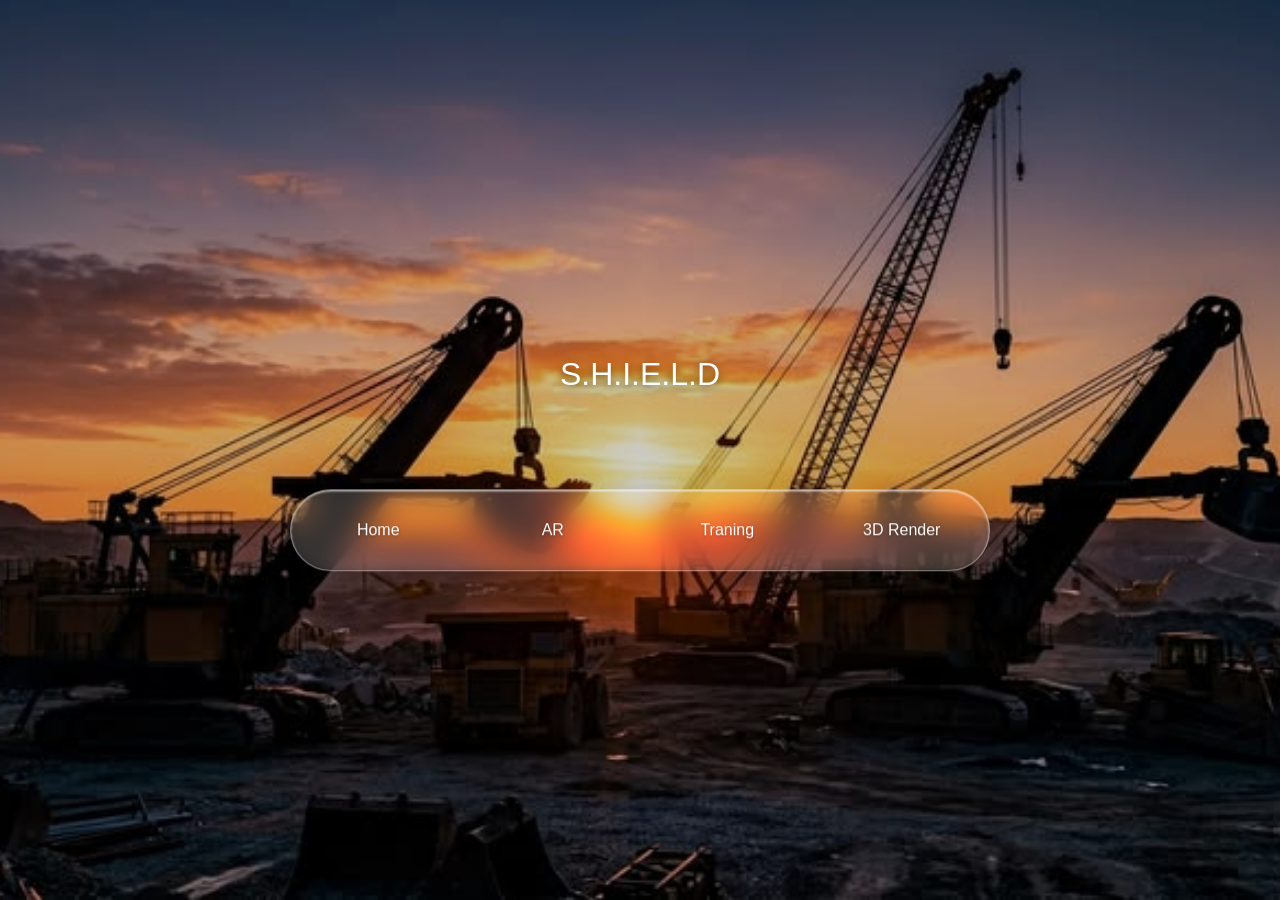
<file: index.html>
<!DOCTYPE html>
<html lang="en">
<head>
  <meta charset="UTF-8">
  <title>AR Mining safty</title>
  <link rel="stylesheet" href="https://public.codepenassets.com/css/normalize-5.0.0.min.css">
  <link rel="stylesheet" href="./style.css">
</head>
<body>
  <!-- The Preview Screen -->
  <iframe name="app-screen" id="app-screen" class="app-screen"></iframe>
  
  <!-- The Main Navigation UI -->
  <main id="main-ui">
    <header>
      <h2>S.H.I.E.L.D</h2>
    </header>
    <nav class="nav">
      <ul>
        <li><a href="iner/Home.html" target="app-screen" id="home">Home</a></li>
        <li><a href="iner/Ar.html" target="app-screen" id="project">AR</a></li>
        <li><a href="iner/Traning.html" target="app-screen" id="about">Traning</a></li>
        <li><a href="iner/3D Render.html" target="app-screen" id="how">3D Render</a></li>
      </ul>
    </nav>
  </main>
  <script src="./script.js"></script>
</body>
</html>
</file>
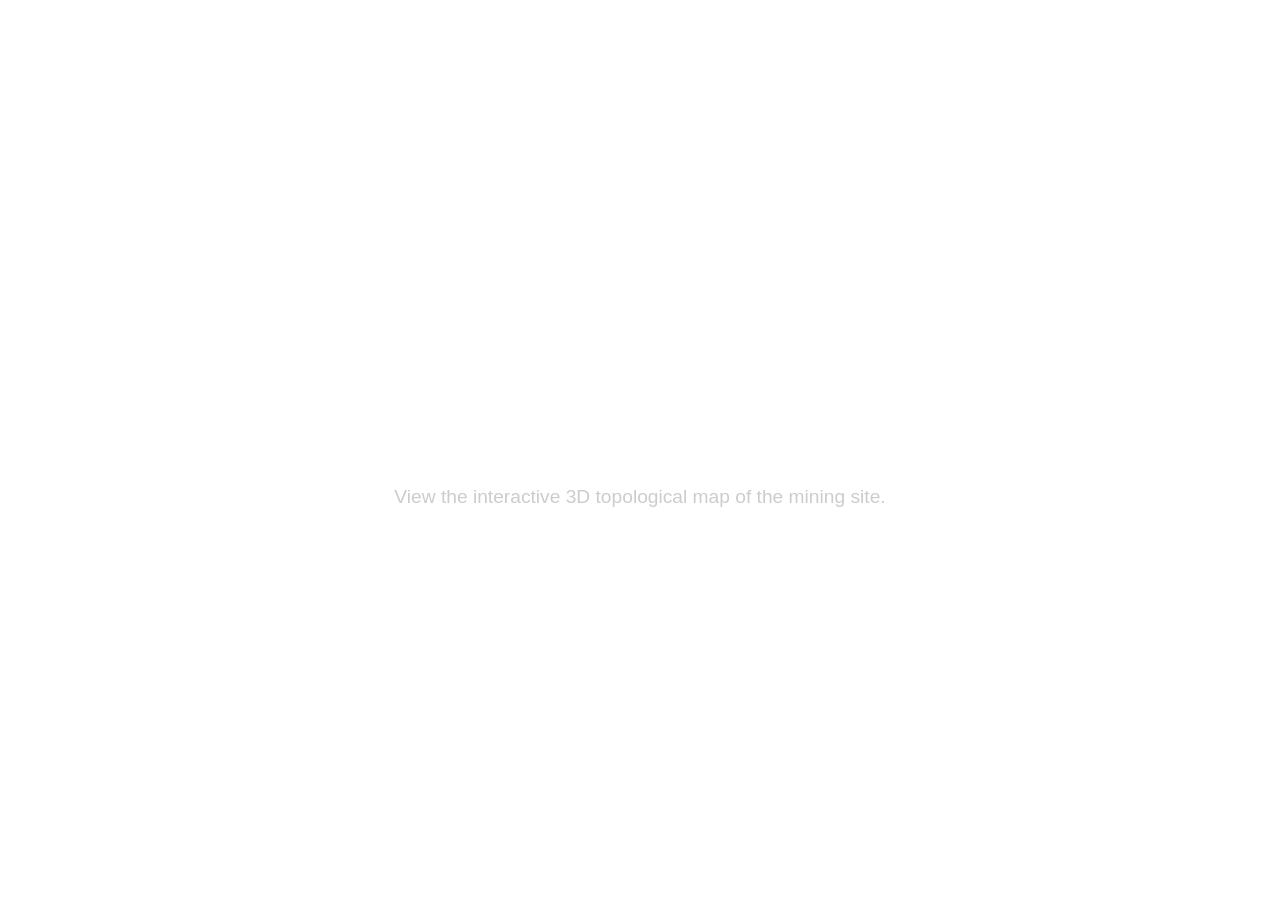
<file: iner/3D Render.html>
<!DOCTYPE html>
<html lang="en">
<head>
    <meta charset="UTF-8">
    <title>S.H.I.E.L.D - 3D Render</title>
    <style>
        body {
            margin: 0;
            padding: 2rem;
            color: white;
            font-family: "Mona Sans", sans-serif;
            background: transparent;
            display: flex;
            flex-direction: column;
            align-items: center;
            justify-content: center;
            height: calc(100vh - 4rem);
            text-align: center;
        }
        h2 { font-size: 2.5rem; margin-bottom: 1rem; }
        p { font-size: 1.2rem; color: #ccc; }
    </style>
</head>
<body>
    <h2>3D Render Map</h2>
    <p>View the interactive 3D topological map of the mining site.</p>
</body>
</html>
</file>
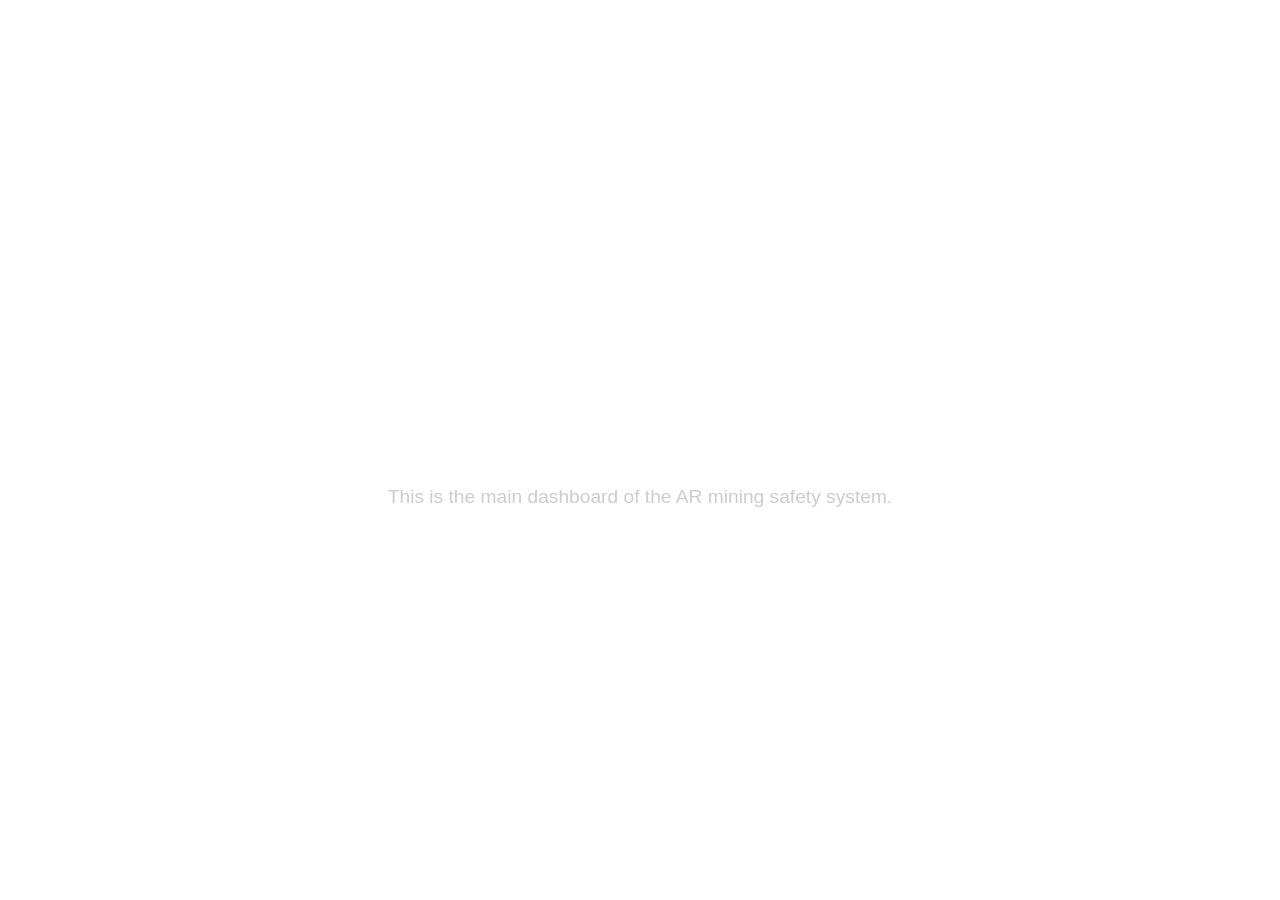
<file: iner/Home.html>
<!DOCTYPE html>
<html lang="en">
<head>
    <meta charset="UTF-8">
    <title>S.H.I.E.L.D - Home</title>
    <style>
        body {
            margin: 0;
            padding: 2rem;
            color: white;
            font-family: "Mona Sans", sans-serif;
            background: transparent;
            display: flex;
            flex-direction: column;
            align-items: center;
            justify-content: center;
            height: calc(100vh - 4rem);
            text-align: center;
        }
        h2 { font-size: 2.5rem; margin-bottom: 1rem; }
        p { font-size: 1.2rem; color: #ccc; }
    </style>
</head>
<body>
    <h2>Welcome to the Home Page</h2>
    <p>This is the main dashboard of the AR mining safety system.</p>
</body>
</html>
</file>
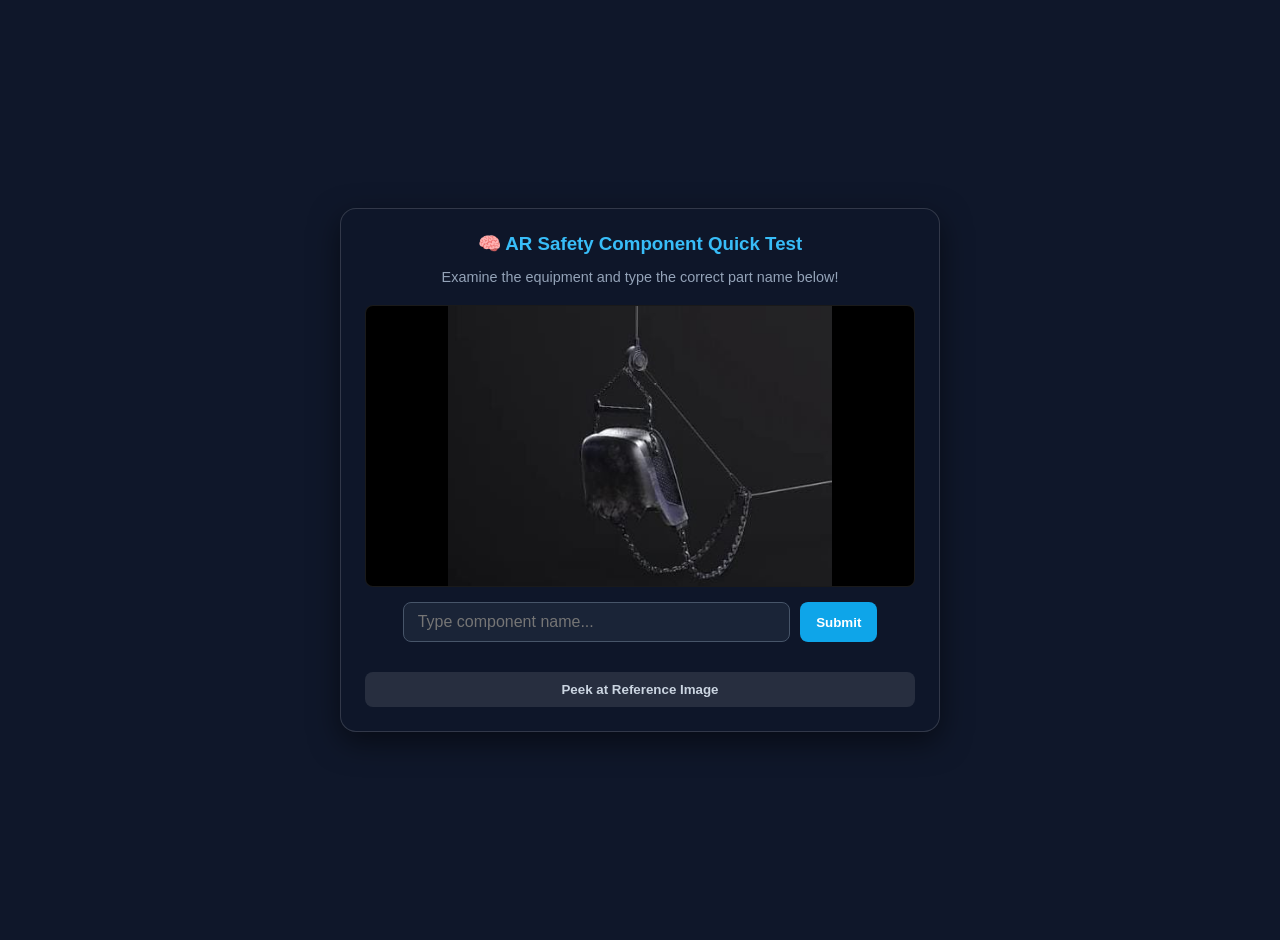
<file: iner/Traning.html>
<!DOCTYPE html>
<html lang="en">
<head>
    <meta charset="UTF-8">
    <meta name="viewport" content="width=device-width, initial-scale=1.0">
    <title>AR Mining Safety - Training Preview</title>
    
    <!-- Inline Styles for Training Preview & Quiz -->
    <style>
        :root {
            --bg-color: #0f172a;
            --card-bg: rgba(15, 23, 42, 0.75);
            --border-color: rgba(255, 255, 255, 0.15);
            --text-main: #f8fafc;
            --text-muted: #94a3b8;
            --accent-blue: #38bdf8;
            --accent-cyan: #0ea5e9;
            --success-green: #4ade80;
            --error-red: #f87171;
        }

        body {
            margin: 0;
            font-family: 'Segoe UI', Tahoma, Geneva, Verdana, sans-serif;
            background-color: var(--bg-color);
            color: var(--text-main);
            display: flex;
            justify-content: center;
            align-items: center;
            min-height: 100vh;
            padding: 20px;
        }

        /* Quiz Card Styling (Glassmorphism) */
        .quiz-card {
            background: var(--card-bg);
            backdrop-filter: blur(12px);
            -webkit-backdrop-filter: blur(12px);
            border: 1px solid var(--border-color);
            border-radius: 16px;
            padding: 24px;
            max-width: 550px;
            width: 100%;
            text-align: center;
            box-shadow: 0 10px 30px rgba(0, 0, 0, 0.5);
        }

        .quiz-header h3 {
            margin: 0 0 8px 0;
            color: var(--accent-blue);
        }

        .quiz-header p {
            font-size: 0.9rem;
            color: var(--text-muted);
            margin-bottom: 20px;
        }

        .quiz-image-wrapper {
            background: #000;
            border-radius: 8px;
            border: 1px solid rgba(255, 255, 255, 0.1);
            overflow: hidden;
            margin-bottom: 15px;
        }

        .quiz-image-wrapper img {
            width: 100%;
            max-height: 280px;
            object-fit: contain;
            display: block;
        }

        .quiz-controls {
            display: flex;
            gap: 10px;
            justify-content: center;
            margin: 15px 0;
        }

        .quiz-controls input {
            padding: 10px 14px;
            border-radius: 8px;
            border: 1px solid #475569;
            background: rgba(30, 41, 59, 0.8);
            color: #fff;
            width: 65%;
            font-size: 1rem;
        }

        .quiz-controls input:focus {
            outline: none;
            border-color: var(--accent-blue);
        }

        .quiz-status {
            display: flex;
            justify-content: space-between;
            align-items: center;
            margin: 15px 0;
            font-size: 0.95rem;
            font-weight: 600;
        }

        #quiz-feedback {
            transition: color 0.3s ease;
        }

        .btn-primary, .btn-secondary {
            padding: 10px 16px;
            border-radius: 8px;
            font-weight: 600;
            cursor: pointer;
            border: none;
            transition: background 0.2s;
        }

        .btn-primary {
            background: var(--accent-cyan);
            color: white;
        }

        .btn-primary:hover {
            background: #0284c7;
        }

        .btn-secondary {
            background: rgba(255, 255, 255, 0.1);
            color: #cbd5e1;
            width: 100%;
            margin-top: 5px;
        }

        .btn-secondary:hover {
            background: rgba(255, 255, 255, 0.2);
        }
    </style>
</head>
<body>

    <!-- AR Mining Safety Memory Game Quiz Container -->
    <div id="quiz-container" class="quiz-card">
        <div class="quiz-header">
            <h3>🧠 AR Safety Component Quick Test</h3>
            <p id="quiz-instructions">Examine the equipment and type the correct part name below!</p>
        </div>
        
        <!-- Image Display Area -->
        <div class="quiz-image-wrapper">
            <img id="quiz-target-image" src="" alt="Mining Safety Component Quiz">
        </div>

        <!-- Input and Action Area -->
        <div class="quiz-controls">
            <input type="text" id="user-answer-input" placeholder="Type component name..." autocomplete="off">
            <button id="submit-answer-btn" class="btn-primary">Submit</button>
        </div>

        <!-- Feedback & Status -->
        <div class="quiz-status">
            <span id="quiz-feedback"></span>
        </div>

        <!-- Peek / Hint Button -->
        <button id="toggle-hint-btn" class="btn-secondary">Peek at Reference Image</button>
    </div>

    <!-- Script Logic with Continuous Random Question Loop -->
    <script>
        // List of components
        const quizList = [
            {
                questionImg: "../Images/Training/Unnamed/aminij.jpeg", 
                answerImg: "../Images/Training/Named/minij.jpeg",    
                answer: "Dipper"
            },
            {
                questionImg: "../Images/Training/Unnamed/acrane.jpeg",
                answerImg: "../Images/Training/Named/crane.jpeg",
                answer: "Bucket"
            },
            {
                questionImg: "../Images/Training/Unnamed/adozer.jpeg",
                answerImg: "../Images/Training/Named/dozer.jpeg",
                answer: "Dozer blade"
            }
        ];

        let currentQ = null;
        let showingHint = false;

        // DOM Elements
        const targetImage = document.getElementById('quiz-target-image');
        const answerInput = document.getElementById('user-answer-input');
        const submitBtn = document.getElementById('submit-answer-btn');
        const feedbackEl = document.getElementById('quiz-feedback');
        const hintBtn = document.getElementById('toggle-hint-btn');

        // Function to load a random question
        function loadNewQuestion() {
            currentQ = quizList[Math.floor(Math.random() * quizList.length)];
            targetImage.src = currentQ.questionImg;
            answerInput.value = "";
            feedbackEl.textContent = "";
            showingHint = false;
            hintBtn.textContent = "Peek at Reference Image";
            hintBtn.style.display = "block";
            submitBtn.disabled = false;
            answerInput.disabled = false;
        }

        function handleSubmission() {
            const userVal = answerInput.value.trim().toLowerCase();
            if (!userVal) return;

            // Compare lowercased user value against lowercased answer string
            if (userVal === currentQ.answer.trim().toLowerCase()) {
                feedbackEl.textContent = "✓ Correct! Loading next part...";
                feedbackEl.style.color = "var(--success-green)";
                
                submitBtn.disabled = true;
                answerInput.disabled = true;

                // Automatically load a new random question after 1.5 seconds
                setTimeout(() => {
                    loadNewQuestion();
                }, 1500);
            } else {
                feedbackEl.textContent = "✕ Incorrect. Try again or peek!";
                feedbackEl.style.color = "var(--error-red)";
            }
        }

        // Event Listeners
        submitBtn.addEventListener('click', handleSubmission);

        answerInput.addEventListener('keypress', (e) => {
            if (e.key === 'Enter') {
                handleSubmission();
            }
        });

        // Hint toggle feature
        hintBtn.addEventListener('click', () => {
            if (!showingHint) {
                targetImage.src = currentQ.answerImg;
                hintBtn.textContent = "Back to Question";
                showingHint = true;
            } else {
                targetImage.src = currentQ.questionImg;
                hintBtn.textContent = "Peek at Reference Image";
                showingHint = false;
            }
        });

        // Initialize the first question on page load
        loadNewQuestion();
    </script>
</body>
</html>
</file>
<file: style.css>
@font-face {
  font-family: "Mona Sans";
  src: url("https://assets.codepen.io/64/Mona-Sans.woff2") format("woff2 supports variations"), url("https://assets.codepen.io/64/Mona-Sans.woff2") format("woff2-variations");
  font-weight: 100 1000;
}

@layer properties {
  @property --after-bg-position { syntax: "<number>"; inherits: true; initial-value: 0; }
  @property --after-radial-bg-position { syntax: "<number>"; inherits: true; initial-value: 0; }
  @property --after-bg-width { syntax: "<number>"; inherits: true; initial-value: 100; }
  @property --after-bg-opacity { syntax: "<number>"; inherits: true; initial-value: 200; }
  @property --after-shadow-offset { syntax: "<number>"; inherits: true; initial-value: 15; }
  @property --after-scale { syntax: "<number>"; inherits: true; initial-value: 0.85; }
  @property --li-before-opacity { syntax: "<number>"; inherits: true; initial-value: 0; }
}

:root {
  --body-bg-color: hsl(221deg 16% 6%);
  --bg-position: 0;
  --debug: 0;
  --trs-easing: cubic-bezier(.41, -0.09, .55, 1.09);
  --trs-timing: 300ms;
  --trs-delay: 80ms;
}

*, *:before, *:after { box-sizing: border-box; }

html, body {
  width: 100%;
  height: 100%;
  padding: 0;
  margin: 0;
}

body {
  /* Background image outside the bar */
  background: linear-gradient(rgba(0, 0, 0, 0.2), rgba(0, 0, 0, 0.2)), url('Images/main_menu.jpeg');
  background-size: cover;
  background-position: center;
  font-family: "Mona Sans", sans-serif;
  position: relative;
  display: flex;
  align-items: center;
  justify-content: center;
  overflow: hidden;
}

main {
  position: absolute;
  top: 50%;
  transform: translateY(-50%);
  width: 100%;
  max-width: 700px;
  color: white;
  transition: all 0.8s cubic-bezier(0.25, 1, 0.5, 1);
  z-index: 10;
}

main.slide-down {
  top: 100%;
  transform: translateY(calc(-100% - 2rem));
}

main header {
  text-align: center;
  margin-bottom: 6em;
  transition: all 0.6s cubic-bezier(0.25, 1, 0.5, 1);
}

main.slide-down header {
  opacity: 0;
  margin-bottom: 0;
  height: 0;
  transform: translateY(-20px);
  overflow: hidden;
}

main header h2 {
  font-size: 2em;
  font-weight: 500;
  text-shadow: 0 2px 10px rgba(0, 0, 0, 0.5);
}

.app-screen {
  position: absolute;
  top: 2rem;
  width: 95%;
  max-width: 1100px;
  height: calc(100vh - 180px); 
  border: 1px solid rgba(255, 255, 255, 0.3);
  border-radius: 20px;
  background: rgba(255, 255, 255, 0.1); 
  backdrop-filter: blur(15%);
  -webkit-backdrop-filter: blur(15px);
  opacity: 0;
  visibility: hidden;
  transform: translateY(40px) scale(0.95);
  transition: all 0.8s cubic-bezier(0.25, 1, 0.5, 1);
  z-index: 5;
}

.app-screen.visible {
  opacity: 1;
  visibility: visible;
  transform: translateY(0) scale(1);
}

/* --- TRUE LIQUID GLASS NAVIGATION BAR --- */
.nav {
  transition: --after-bg-position var(--trs-timing) var(--trs-easing) 0s, --after-radial-bg-position var(--trs-timing) var(--trs-easing) 0s, --after-bg-width var(--trs-timing) var(--trs-easing) 0s, --after-bg-opacity var(--trs-timing) var(--trs-easing) 0s, --li-before-opacity var(--trs-timing) var(--trs-easing) 0s;
  
  background: rgba(255, 255, 255, 0.15);
  backdrop-filter: blur(16px) saturate(200%);
  -webkit-backdrop-filter: blur(16px) saturate(200%);
  
  border-radius: 100px;
  position: relative;
  
  border: 1px solid rgba(255, 255, 255, 0.4);
  box-shadow: 
    0 15px 35px rgba(0, 0, 0, 0.2),
    inset 0 1px 2px rgba(255, 255, 255, 0.8),
    inset 0 -2px 6px rgba(0, 0, 0, 0.15);
}

.nav:before {
  content: ""; display: block; position: absolute;
  width: calc(calc(var(--after-bg-width) * 1px) - 8px);
  height: 100%;
  background: rgb(255 255 255/calc(var(--after-shadow-offset)*1%));
  border-radius: 100px;
  filter: blur(20px);
  left: 0; top: 0;
  transform: translateX(calc(var(--after-bg-position) * 1px)) scale(1.1);
  opacity: 0;
  transition: opacity 0.3s ease;
}

.nav ul {
  position: relative; padding: 0; margin: 0;
  list-style: none; display: flex; justify-content: space-between;
  height: 80px; border-radius: 100px;
  background-position: center center;
}

.nav ul:active { --after-scale: 0.75; }

.nav ul:before {
  content: ""; display: block; position: absolute;
  width: calc(100% - 2px); height: calc(100% - 2px);
  background: rgba(255, 255, 255, 0.05);
  top: 1px; left: 1px; border-radius: 100px;
}

/* The Active Sliding Glass Bubble (Toned down whiteness) */
.nav ul:after {
  content: ""; display: block; position: absolute; z-index: 1;
  width: calc(calc(var(--after-bg-width) * 1px) - 12px);
  height: calc(100% - 12px);
  
  background: linear-gradient(to bottom, rgba(255, 255, 255, 0.15), rgba(255, 255, 255, 0.03));
  backdrop-filter: blur(12px) saturate(220%);
  -webkit-backdrop-filter: blur(12px) saturate(220%);
  
  box-shadow: 
    inset 0 1px 2px rgba(255, 255, 255, 0.9),
    inset 0 -2px 4px rgba(0, 0, 0, 0.1),
    0 4px 15px rgba(0, 0, 0, 0.1);
    
  left: 6px; top: 6px;
  transform: translate(calc(var(--after-bg-position) * 1px), 0);
  border-radius: 100px; 
  pointer-events: none;
  opacity: 0; 
  transition: opacity 0.3s ease, --after-bg-opacity var(--trs-timing) var(--trs-easing) var(--trs-delay), --after-shadow-offset var(--trs-timing) var(--trs-easing) var(--trs-delay);
}

.nav ul li {
  padding: 1em; height: 100%; width: 100%; position: relative;
  transform-style: preserve-3d; perspective: 800px;
}

.nav ul li:not(.active):hover { --li-before-opacity: 0.3; }

.nav ul li:before {
  content: ""; display: block; position: absolute; z-index: 1;
  width: 100%; height: 100%; top: 0; left: 0; border-radius: 8px;
  pointer-events: none; user-select: none;
  background: linear-gradient(to bottom, rgba(255, 255, 255, 0.2), rgba(255, 255, 255, 0.05));
  opacity: var(--li-before-opacity);
  transform: scale(var(--after-scale)) rotateY(calc(var(--tilt-bg-y) * 3 * -1deg)) rotateX(calc(var(--tilt-bg-x) * 3 * 1deg)) translateZ(15px);
  transition: --li-before-opacity var(--trs-timing) var(--trs-easing), --after-scale calc(var(--trs-timing)/2) var(--trs-easing) calc(var(--trs-delay)/2);
}

.nav ul li:first-of-type:before { border-radius: 100px 12px 12px 100px; }
.nav ul li:last-of-type:before { border-radius: 12px 100px 100px 12px; }

.nav ul li a {
  display: block; color: inherit; width: 100%; height: 100%;
  display: flex; align-items: center; justify-content: center;
  text-decoration: none; position: relative; z-index: 10;
  font-weight: 500;
  text-shadow: 0 1px 3px rgba(0, 0, 0, 0.3);
}

.nav.has-selection:before,
.nav.has-selection ul:after {
  opacity: 1;
}

.nav.has-selection ul {
  background-image: radial-gradient(ellipse 150px 100px at calc(var(--after-radial-bg-position)*1px) bottom, rgba(255, 255, 255, 0.12) 0%, rgba(255, 255, 255, 0.02) 100%);
}
</file>
